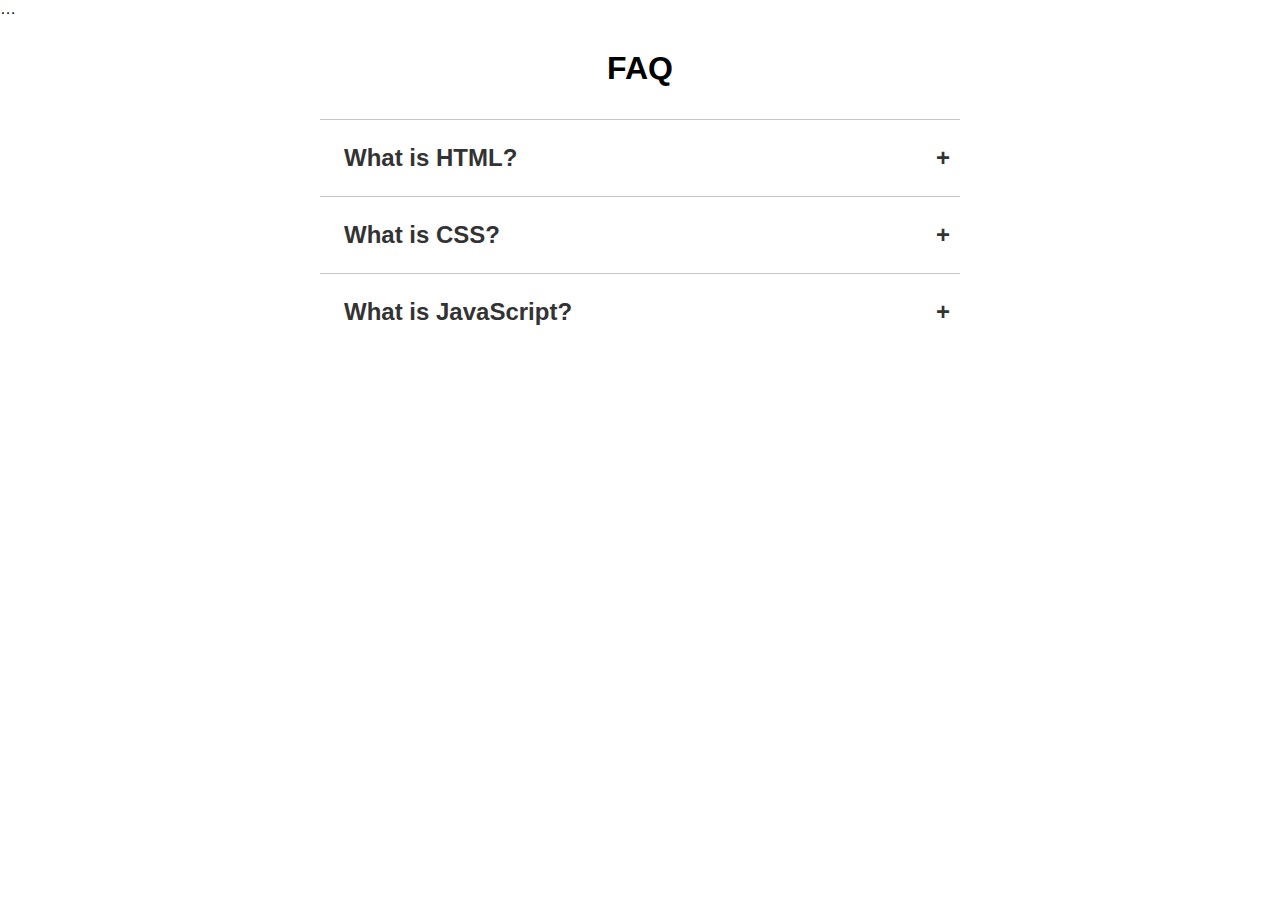
<file: interface_design/accordion/index.html>
<!DOCTYPE html>
<html lang="es">

<head>
  …
  <link rel="stylesheet" href="./resources/css/styles.css" />
  <script defer type="module" src="./resources/js/index.js"></script>
</head>

<body>

  <h1>FAQ</h1>
  <div class="accordion">
    <div class="accordion-item">
      <h2>What is HTML?</h2>
      <div class="accordion-content">
        <p>HTML, or Hypertext Markup Language, is the backbone of web development. It provides the structural foundation
          for creating web pages by defining the elements on a page such as headings, paragraphs, links, images, and
          more. HTML uses a system of tags to organize content and give it meaning.</p>

        <p>As the core language of the web, HTML allows developers to structure information in a way that browsers can
          understand, enabling the creation of visually appealing and interactive websites.</p>

        <a class="btn" href="https://developer.mozilla.org/en-US/docs/Web/HTML">Read more about HTML</a>
      </div>
    </div>

    <div class="accordion-item">
      <h2>What is CSS?</h2>
      <div class="accordion-content">
        <p>CSS, or Cascading Style Sheets, is the styling language that brings life and visual appeal to HTML content.
          While HTML defines the structure, CSS controls the presentation and layout of web pages. </p>
        <p>With CSS, developers can customize the colors, fonts, spacing, and overall design of a website, ensuring a
          consistent and aesthetically pleasing user experience across different devices. The "cascading" nature of CSS
          allows styles to be applied hierarchically, providing flexibility and ease of maintenance in the design
          process.</p>
        <p>You can read more about CSS on <a href="https://developer.mozilla.org/en-US/docs/Web/CSS">mdn web docs</a>.
        </p>
      </div>
    </div>

    <div class="accordion-item">
      <h2>What is JavaScript?</h2>
      <div class="accordion-content">
        <p>JavaScript is a powerful scripting language that adds interactivity and dynamic behavior to web pages. As a
          client-side programming language, it runs directly in the user's browser, enabling real-time updates and
          responses without the need to reload the entire page. </p>

        <p>JavaScript allows developers to create interactive forms, validate user input, manipulate the Document Object
          Model (DOM), and communicate with servers, making it an essential tool for building modern, responsive, and
          engaging web applications. In combination with HTML and CSS, JavaScript completes the trio that forms the
          foundation of web development.</p>
      </div>
    </div>

    <script>
      document.querySelectorAll('.accordion-item h2').forEach((accordionToggle) => {
        accordionToggle.addEventListener('click', () => {
          const accordionItem = accordionToggle.parentNode;
          const accordionContent = accordionToggle.nextElementSibling;

          // If this accordion item is already open, close it.
          if (accordionContent.style.maxHeight) {
            accordionContent.style.maxHeight = null;
            accordionItem.classList.remove('active');
          } else {
            accordionContent.style.maxHeight = accordionContent.scrollHeight + 'px';
            accordionItem.classList.add('active');
          }
        });
      });
    </script>

</body>

</html>
</file>
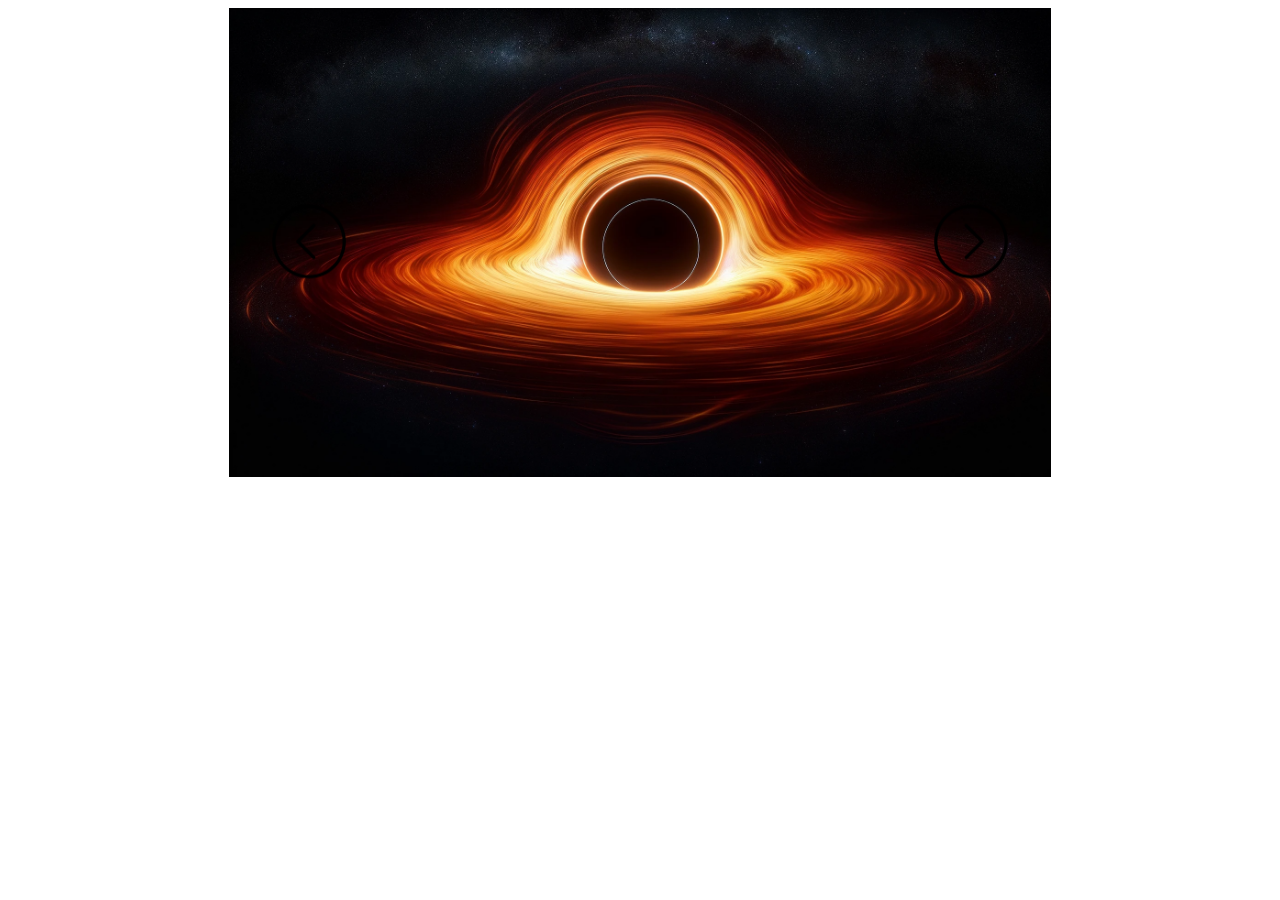
<file: interface_design/slider/resources/html/index.html>
<!DOCTYPE html>
<html lang="en">
  <head>
    <meta charset="UTF-8" />
    <meta name="viewport" content="width=device-width, initial-scale=1.0" />
    <link rel="stylesheet" href="../css/styles.css" />
    <script defer type="module" src="../js/index.js"></script>

    <title>Document</title>
  </head>

  <body>
    <section id="gallery">
      <div class="gallery-container">
        <figure class="gallery-item">
          <img src="../images/1.png" alt="Imagen 1" />
        </figure>
        <figure class="gallery-item">
          <img src="../images/2.png" alt="Imagen 2" />
        </figure>
        <figure class="gallery-item">
          <img src="../images/3.png" alt="Imagen 3" />
        </figure>
        <figure class="gallery-item">
          <img src="../images/11.jpg" alt="Imagen 4" />
        </figure>
        <figure class="gallery-item">
          <img src="../images/5.png" alt="Imagen 5" />
        </figure>
        <figure class="gallery-item">
          <img src="../images/6.png" alt="Imagen 6" />
        </figure>
        <figure class="gallery-item">
          <img src="../images/7.png" alt="Imagen 7" />
        </figure>
        <figure class="gallery-item">
          <img src="../images/8.png" alt="Imagen 8" />
        </figure>
      </div>
      <nav class="gallery-navigation">
        <button class="nav-button prev-button"><img
            src="../images/arrow_left.png"></button>
        <button class="nav-button next-button"><img
            src="../images/arrow_right.png"></button>
      </nav>
    </section>

    <script src="../js/index.js"></script>
    <script>
      let currentIndex = 0;

        document.querySelector(".prev-button").addEventListener("click", () => {
            navigate(-1);
        });

        document.querySelector(".next-button").addEventListener("click", () => {
            navigate(1);
        });

        function navigate(direction) {
            const galleryContainer = document.querySelector(".gallery-container");
            const totalImages = document.querySelectorAll(".gallery-item").length;

            currentIndex = (currentIndex + direction + totalImages) % totalImages;
            const offset = -currentIndex * 100;

            galleryContainer.style.transform = `translateX(${offset}%)`;
        }


        //START AUTOPLAY
        let autoplayInterval = null;

        function startAutoplay(interval) {
            stopAutoplay(); // Detiene cualquier autoplay anterior para evitar múltiples intervalos.
            autoplayInterval = setInterval(() => {
                navigate(1); // Navega a la siguiente imagen cada intervalo de tiempo.
            }, interval);
        }


        //STOP AUTOPLAY
        function stopAutoplay() {
            clearInterval(autoplayInterval);
        }
    </script>
  </body>
</html>
</file>
<file: interface_design/accordion/resources/css/styles.css>
* {
    margin: 0;
    box-sizing: border-box;
    font-family: 'Segoe UI', Tahoma, Geneva, Verdana, sans-serif;
}
/*Links and buttons*/
a {
    color: #000;
}
a:hover {
    color: orange;
    transition: 0.2s ease-out;
}
.btn {
    display: inline-block;
    padding: 10px 20px;
    background-color: #fff;
    border: 1px solid #000;
    border-radius: 5px;
    cursor: pointer;
    text-decoration: none;
    color: #000;
    transition: 0.3s ease-in-out;
    margin-bottom: 1em;
}
.btn:hover {
    background-color: #000;
    color: #fff;
}
/*-------------Accordian-----------------*/
h1 {
    text-align: center;
    margin: 1em 0;
}
.accordion {
    max-width: 50vw;
    margin: 0 auto;
}
.accordion-item {
    border-top: 1px solid #c5c5c5;
    color: #333;
}
.accordion-item h2 {
    padding: 1em;
    margin: 0;
    cursor: pointer;
}
.accordion-content {
    max-height: 0;
   /* Set a default max-height, but don't display it */
    overflow: hidden;
   /* Hide the content */
    transition: max-height 0.4s ease-out;
   /* Add a transition effect when sliding down (and up) the content */
    padding: 0 1em;
}
.accordion-content p {
    padding: 1em 0;
    margin: 0;
}
/* Add this class to .accordion-content when the accordion item is active/open */
.accordion-content.active {
    max-height: auto;
   /* Adjust as needed */
}
/*adding the + and - signs*/
.accordion-item h2 {
    position: relative;
    padding-right: 30px;
   /* Adjust as needed */
}
.accordion-item h2::before {
    content: "+";
    position: absolute;
    right: 10px;
   /* Adjust as needed */
}
.accordion-item.active h2::before {
    content: "-";
}
/* For mobile screens */
@media (max-width: 767px) {
    .accordion {
        max-width: 100vw;
        margin: 0 auto;
   }
}
</file>
<file: interface_design/slider/resources/css/styles.css>
figure {
  margin:0;
}
#gallery {
    max-width: 65%;
    margin: auto;
    overflow: hidden;
    position: relative;
}

.gallery-container {
    display: flex;
    transition: transform 0.5s ease-in-out;
}

.gallery-item {
    min-width: 100%;
    box-sizing: border-box;
}

.gallery-item img {
    width: 100%;
    display: block;
}

/* hover effect */
.gallery-navigation {
    display: flex;
    justify-content: space-between;
    width: calc(100% - 40px);
    margin: 0 20px;
    position: absolute;
    top: 50%;
    transform: translateY(-50%)
}

/* button style */
.nav-button {
    background-color: transparent;
    color: white;
    border: none;
    padding: 10px 20px;
    cursor: pointer;
    border-radius: 5px;
}
.nav-button > span {
  font-size: 30px;
}
.nav-button:hover {
    background-color: #ffffff42;
}
</file>
